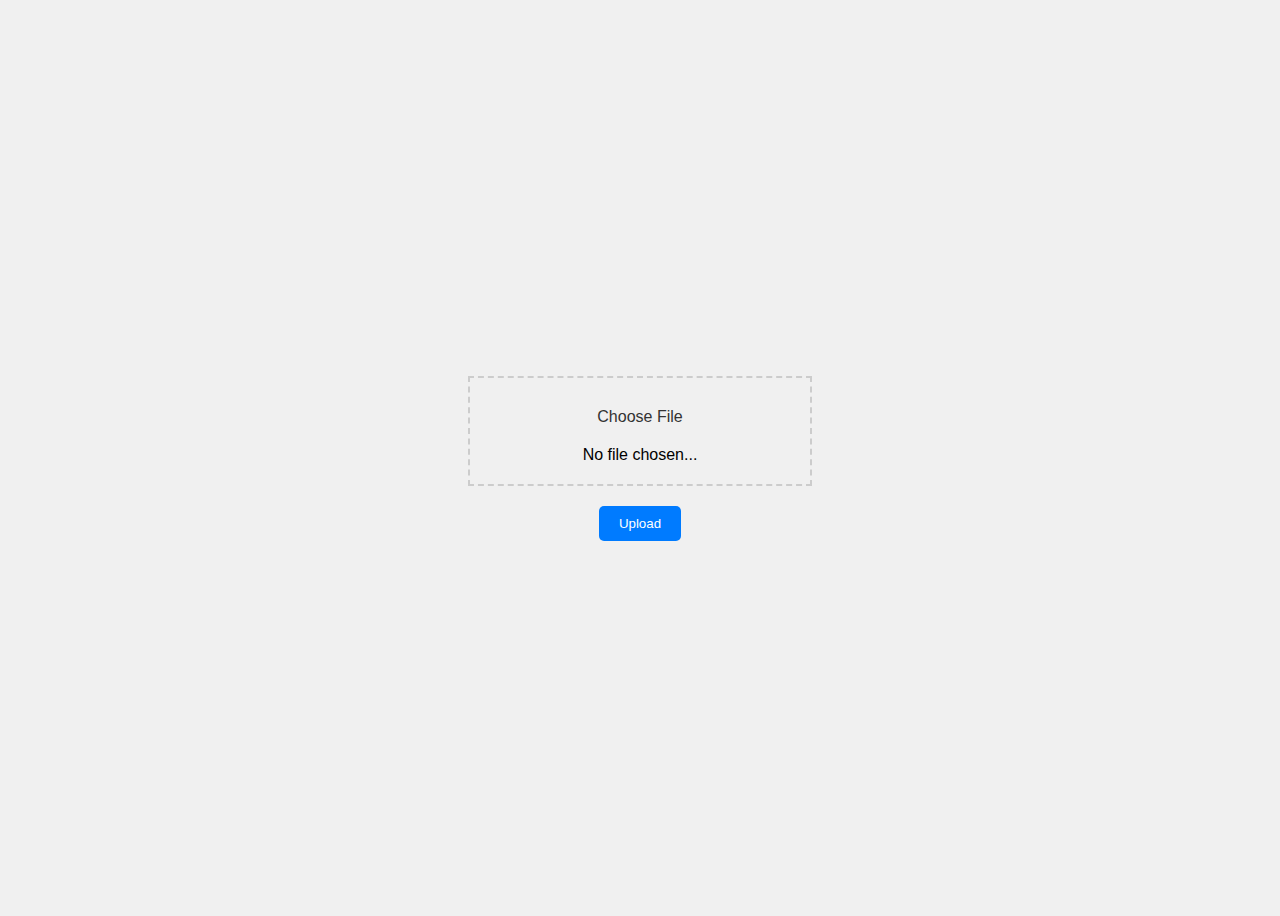
<file: ocr.html>
<!DOCTYPE html>
<html lang="en">

<head>
    <meta charset="UTF-8">
    <meta name="viewport" content="width=device-width, initial-scale=1.0">
    <title>File Upload</title>
    <style>
        body {
            display: flex;
            justify-content: center;
            align-items: center;
            height: 100vh;
            background-color: #f0f0f0;
            font-family: Arial, sans-serif;
        }

        .file-upload {
            display: flex;
            flex-direction: column;
            align-items: center;
        }

        .file-select {
            display: flex;
            flex-direction: column;
            align-items: center;
            border: 2px dashed #ccc;
            padding: 20px;
            cursor: pointer;
            width: 300px;
            margin-bottom: 20px;
        }

        .file-select-button {
            background-color: #f0f0f0;
            color: #333;
            padding: 10px 20px;
            border-radius: 5px;
            transition: background-color 0.3s ease;
        }

        .file-select-button:hover {
            background-color: #e0e0e0;
        }

        .file-select-name {
            margin-top: 10px;
        }

        #uploadButton {
            background-color: #007bff;
            color: #fff;
            border: none;
            padding: 10px 20px;
            border-radius: 5px;
            cursor: pointer;
            transition: background-color 0.3s ease;
        }

        #uploadButton:hover {
            background-color: #0056b3;
        }

        .upload-progress {
            margin-top: 10px;
            width: 100%;
            background-color: #f0f0f0;
            border-radius: 5px;
            overflow: hidden;
            display: none;
        }

        .progress-bar {
            width: 0;
            height: 20px;
            background-color: #007bff;
            border-radius: 5px;
            transition: width 0.3s ease;
        }

        .progress-text {
            padding: 5px;
            color: #333;
            font-weight: bold;
        }

        .progress-graphics {
            display: flex;
            align-items: center;
            justify-content: space-between;
            margin-top: 10px;
            width: 100%;
        }

        .progress-graphic {
            width: 20px;
            height: 20px;
            border-radius: 50%;
            background-color: #007bff;
        }
    </style>
</head>

<body>
    <form action="{{ url_for('ocr_form') }}" method="post">
        <div class="file-upload">
            <label for="chooseFile" class="file-select">
                <div class="file-select-button">Choose File</div>
                <div class="file-select-name">No file chosen...</div>
            </label>
            <input type="file" id="chooseFile" style="display: none;">
            <button id="uploadButton">Upload</button>
            <div class="upload-progress">
                <div class="progress-bar"></div>
                <div class="progress-text">0%</div>
                <div class="progress-graphics">
                    <div class="progress-graphic"></div>
                    <div class="progress-graphic"></div>
                    <div class="progress-graphic"></div>
                    <div class="progress-graphic"></div>
                </div>
            </div>
        </div>
    </form>
        <script>
            document.getElementById('chooseFile').addEventListener('change', function () {
                var filename = this.value.split('\\').pop();
                var fileSelectName = document.querySelector('.file-select-name');
                fileSelectName.textContent = filename;
            });

            document.getElementById('uploadButton').addEventListener('click', function () {
                var fileInput = document.getElementById('chooseFile');
                if (fileInput.files.length > 0) {
                    var file = fileInput.files[0];
                    var formData = new FormData();
                    formData.append('file', file);

                    var xhr = new XMLHttpRequest();
                    xhr.open('POST', 'upload.php', true);

                    xhr.upload.onprogress = function (e) {
                        if (e.lengthComputable) {
                            var percentComplete = (e.loaded / e.total) * 100;
                            var uploadProgress = document.querySelector('.upload-progress');
                            var progressBar = document.querySelector('.progress-bar');
                            var progressText = document.querySelector('.progress-text');
                            progressBar.style.width = percentComplete.toFixed(0) + '%';
                            progressText.textContent = percentComplete.toFixed(0) + '%';
                            uploadProgress.style.display = 'block';
                            updateProgressGraphics(percentComplete);
                        }
                    };

                    xhr.onload = function () {
                        if (xhr.status === 200) {
                            alert('File uploaded successfully!');
                        } else {
                            alert('Error uploading file. Please try again.');
                        }
                    };

                    xhr.send(formData);
                } else {
                    alert('Please choose a file to upload.');
                }
            });

            function updateProgressGraphics(percentComplete) {
                var graphics = document.querySelectorAll('.progress-graphic');
                var numGraphics = graphics.length;
                var numActive = Math.floor((percentComplete / 100) * numGraphics);
                graphics.forEach(function (graphic, index) {
                    if (index < numActive) {
                        graphic.classList.add('active');
                    } else {
                        graphic.classList.remove('active');
                    }
                });
            }
        </script>
</body>

</html>
</file>
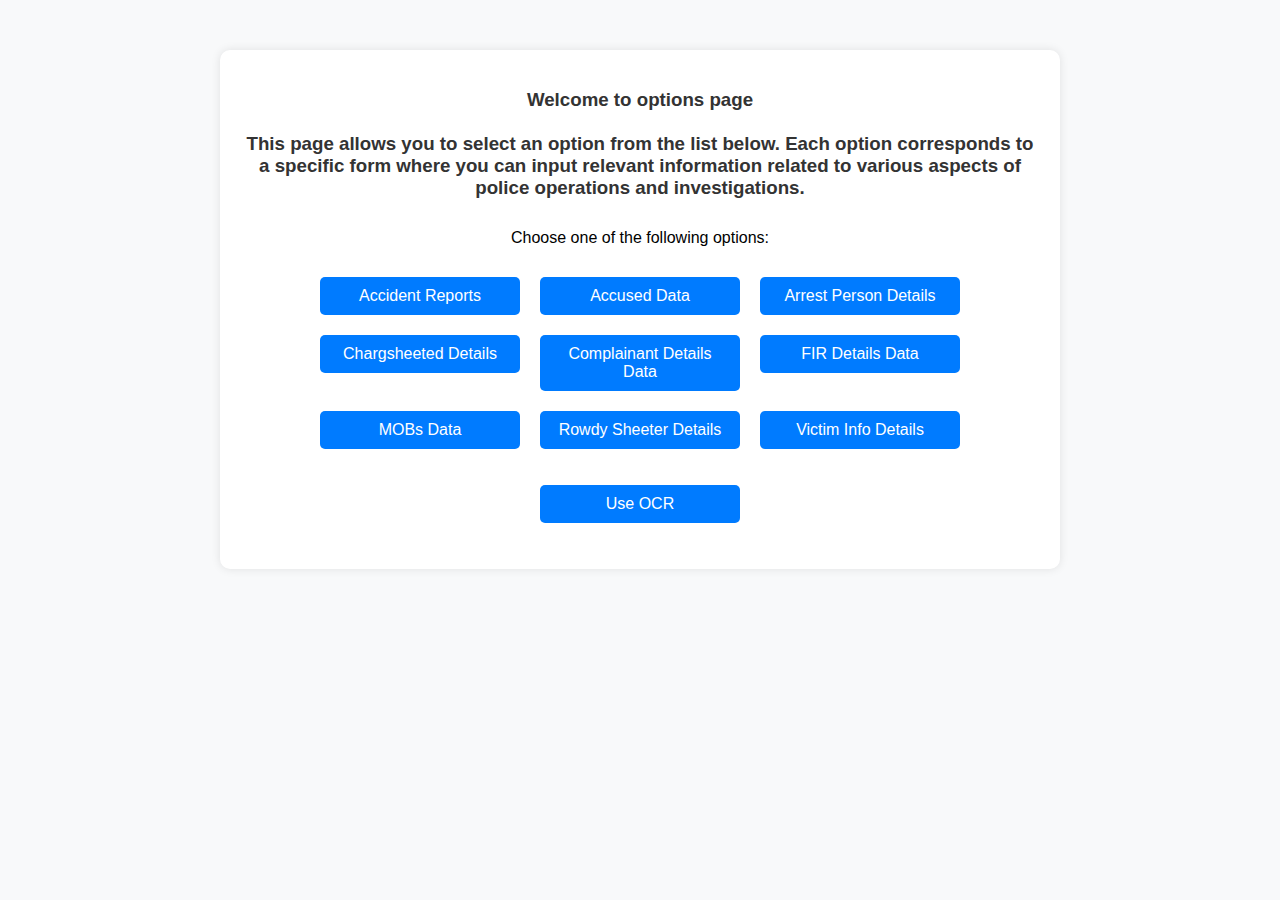
<file: options.html>
<!DOCTYPE html>
<html lang="en">
<head>
    <meta charset="UTF-8">
    <meta name="viewport" content="width=device-width, initial-scale=1.0">
    <title>Select Option</title>
    <style>
        body {
            font-family: Arial, sans-serif;
            background-color: #f8f9fa;
            margin: 0;
            padding: 0;
        }

        .container {
            max-width: 800px;
            margin: 50px auto;
            background-color: #fff;
            padding: 20px;
            border-radius: 10px;
            box-shadow: 0px 0px 10px rgba(0, 0, 0, 0.1);
        }

        h3 {
            text-align: center;
            margin-bottom: 30px;
            color: #333;
        }

        p {
            margin-bottom: 20px;
            text-align: center;
        }

        ul {
            list-style-type: none;
            padding: 0;
            display: flex;
            flex-wrap: wrap;
            justify-content: center;
        }

        li {
            margin: 10px;
            width: 200px;
        }

        a {
            display: block;
            padding: 10px;
            background-color: #007bff;
            color: #fff;
            text-align: center;
            text-decoration: none;
            border-radius: 5px;
            transition: background-color 0.3s ease;
        }

        a:hover {
            background-color: #0056b3;
        }
    </style>
</head>
<body>
    <div class="container">
        <h3>Welcome to options page<br><br>
            
            This page allows you to select an option from the list below. 
            Each option corresponds to a specific form where you can input relevant 
            information related to various aspects of police operations and investigations.</h3>
        <p>Choose one of the following options:</p>
        <ul>
            <li><a href="AccidentReports.html">Accident Reports</a></li>
            <li><a href="AccusedData.html">Accused Data</a></li>
            <li><a href="ArrestPersonDetails.html">Arrest Person Details</a></li>
            <li><a href="ChargsheetedDetails.html">Chargsheeted Details</a></li>
            <li><a href="ComplainantDetailsData.html">Complainant Details Data</a></li>
            <li><a href="/index">FIR Details Data</a></li>
            <li><a href="MOBsData.html">MOBs Data</a></li>
            <li><a href="RowdySheeterDetails.html">Rowdy Sheeter Details</a></li>
            <li><a href="VictimInfoDetails.html">Victim Info Details</a></li>
        </ul>
        <ul>
            <li><a href="/ocr">Use OCR</a></li>
        </ul>
    </div>
</body>
</html>
</file>
